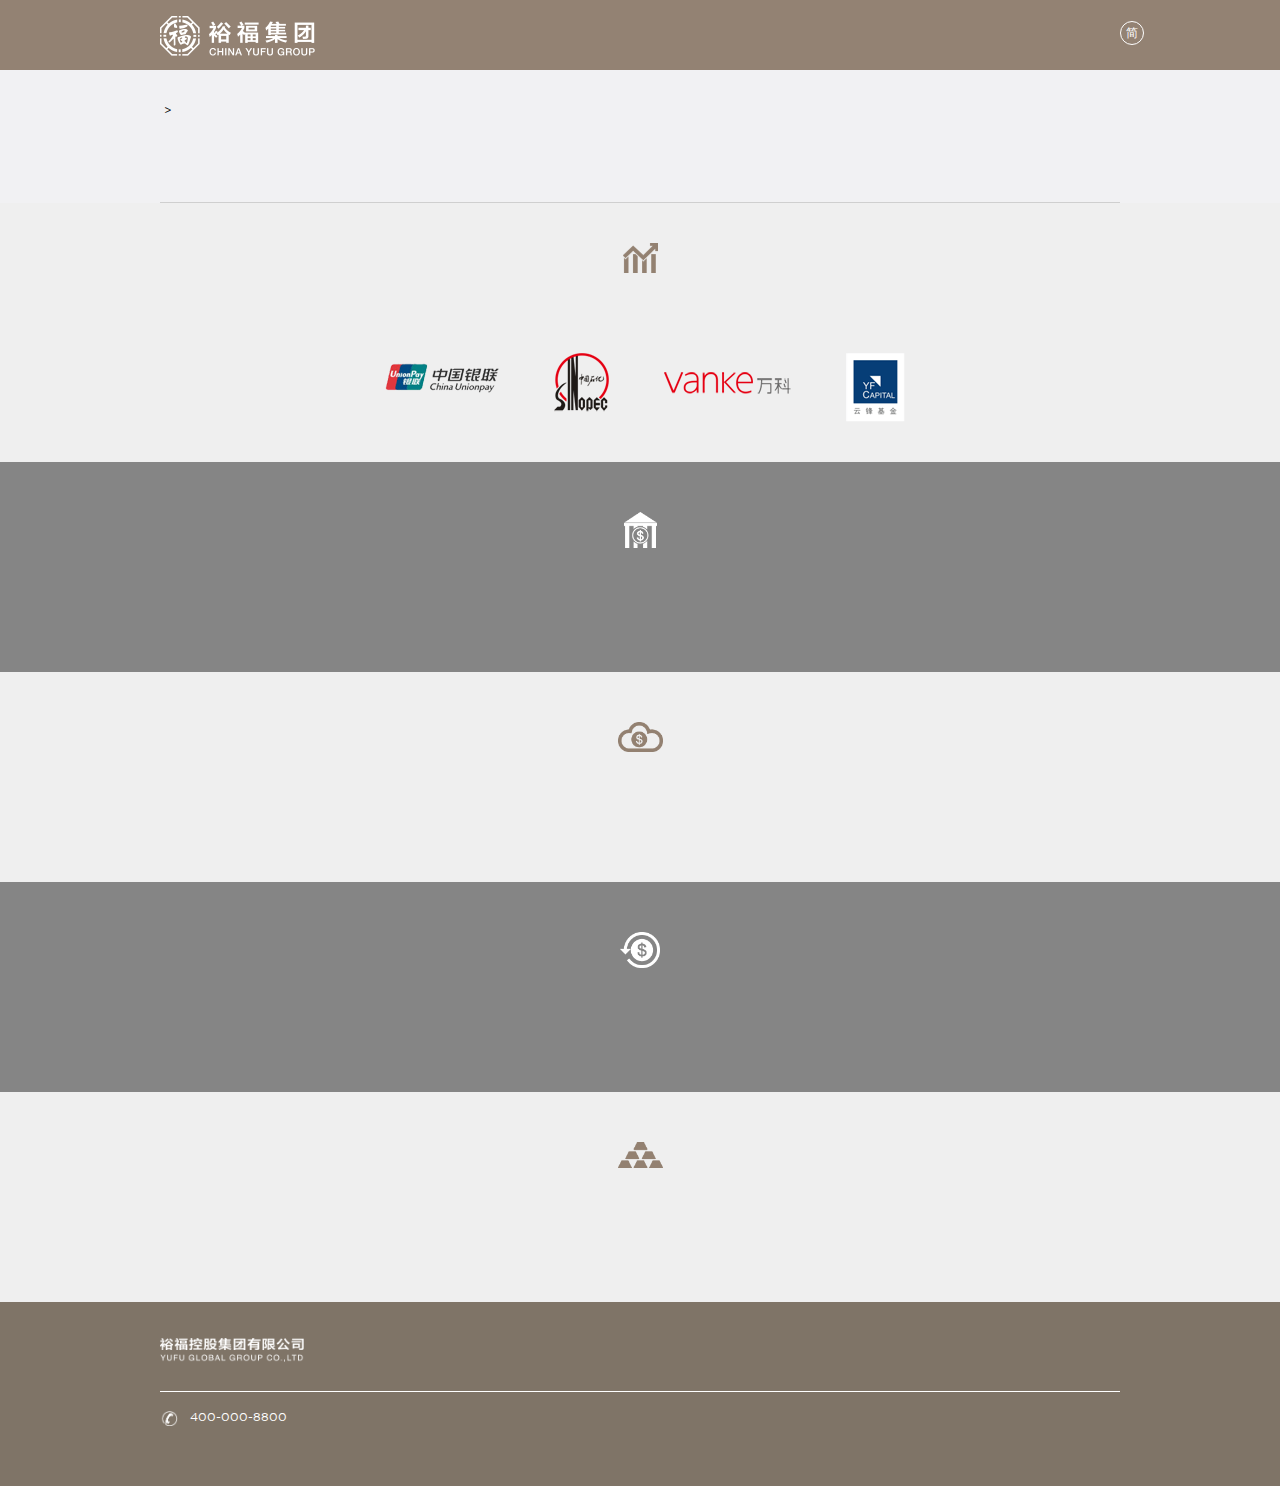
<file: industry.html>
﻿<!DOCTYPE html>
<html lang="zh_CN">
 <head> 
  <meta http-equiv="Content-Type" content="text/html; charset=UTF-8" /> 
  <title class="i18n" name="YFindustry"></title> 
  <meta id="i18n_pagename" content="index" /> 
  <meta name="keywords" content="裕福集团,实业投资、金融投资、互联网金融、第三方互联网支付、预付卡发行与受理。" /> 
  <meta name="description" content="裕福集团是一家覆盖实业投资、金融投资、互联网金融、第三方互联网支付、预付卡发行与受理（全国仅六家）、 互联网+（应用、增值）、电子商务、贵金属交易等业务的大型综合性集团。" /> 
  <link rel="icon" href="./images/favicon.ico" type="image/x-icon" /> 
  <link rel="shortcut icon" href="./images/favicon.ico" type="image/x-icon" /> 
  <link charset="utf-8" rel="stylesheet" type="text/css" href="./css/index.css" /> 
  <link charset="utf-8" rel="stylesheet" type="text/css" href="./css/industry.css" />
 </head>   
 <!--[if lt IE 7]><body class="ie6 "><![endif]--> 
 <!--[if IE 7]><body class="ie7 "><![endif]--> 
 <!--[if IE 8]><body class="ie8 "><![endif]--> 
 <!--[if IE 9]><body class="ie9 "><![endif]--> 
 <!--[if !IE]><!--> 
 <body class="transparent zh_CN transparent-header"> 
  <!--<![endif]--> 
  <div class="global-header"></div> 
  <div id="container" class="ui-container"> 
   <style>
        .mix img {
            margin-left: 25px;
            width: 300px;
            height: 190px;
            display: block;
            float: left;
        }
        
        .mix .summary {
            margin-left: 360px;
            text-align: left;
        }
        
        .content {
            margin-top: 30px;
            margin-bottom: 30px;
        }
        
        .banner,
        .banner ul li {
            height: 450px;
        }
        </style> 
   <div class="content"> 
    <div class="nav-link">
     <span class="i18n" name="index"></span>&nbsp;&gt;&nbsp; 
     <a href="./industry.html?anchor=section1" class="i18n" name="YFindustry"></a> 
    </div> 
    <div class="line"> 
     <p class="i18n" name="YFindustry"></p> 
    </div> 
   </div> 
   <ul class="wrap"> 
    <li class="bgf" id="section1"> 
     <div class="contBox"> 
      <div class="contHeader"> 
       <h2 class="i18n" name="Industry-investment"></h2> 
      </div> 
      <p class="i18n" name="Industry-investment-content"></p> 
      <ul> 
       <li></li> 
       <li></li> 
       <li></li> 
       <li></li> 
      </ul> 
     </div> </li> 
    <li id="section2" style="background-color:#858585 "> 
     <div class="contBox"> 
      <div class="contHeader"> 
       <h2 class="i18n" name="Third-party-payment"></h2> 
      </div> 
      <p class="i18n" name="Third-party-payment-content"></p> 
     </div> </li>
    <li class="bgf" id="section3"> 
     <div class="contBox"> 
      <div class="contHeader"> 
       <h2 class="i18n" name="Internet-applications"></h2> 
      </div> 
      <p class="i18n" name="Internet-applications-content"></p> 
     </div> </li> 
    <li id="section4" style="background-color:#858585 "> 
     <div class="contBox"> 
      <div class="contHeader"> 
       <h2 class="i18n" name="Internet-financial"></h2>
      </div> 
      <p class="i18n" name="Internet-financial-content"></p> 
     </div> </li> 
    <li class="bgf" id="section5" > 
     <div class="contBox"> 
      <div class="contHeader"> 
       <h2 class="i18n" name="Precious-metals-trading"></h2> 
      </div> 
      <p class="i18n" name="Precious-metals-trading-content"></p> 
     </div> </li> 
   </ul> 
   <div class="global-footer"> 
    <div class="footer-box"> 
     <div class="footer-top fn-clear"> 
      <div class="fn-left footer-left"> 
       <div class="footer-name">
        <img src="./images/btm-logo.png" alt="裕福控股集团有限公司" />
       </div> 
      </div> 
      <div class="fn-right friend-links"></div> 
     </div> 
     <div class="footer-bottom fn-clear"></div> 
    </div> 
   </div> 
  </div> 
  <script src="./js/jquery-2.2.4.min.js"></script>
  <script src="./js/navMenu.js"></script> 
  <script>
    $(function(){
        // 获取querystrings
      function GetQueryString(name) {  
          var reg = new RegExp("(^|&)" + name + "=([^&]*)(&|$)", "i");  
          var r = window.location.search.substr(1).match(reg);  //获取url中"?"符后的字符串并正则匹配
          var context = "";  
          if (r != null)  
               context = r[2];  
          reg = null;  
          r = null;  
          return context == null || context == "" || context == "undefined" ? "" : context;  
      }
      var anchor = GetQueryString("anchor");
      var eleTop = parseInt($("#"+anchor).offset().top);
      if(anchor == "section1"){
          $("body,html").animate({ 
              scrollTop: (eleTop - 70) //让body的scrollTop等于pos的top，就实现了滚动 
          },10);
      }else if(anchor == "section2"){
          $("body,html").animate({ 
              scrollTop: 544 //让body的scrollTop等于pos的top，就实现了滚动 
          },10); 
      }else if(anchor == "section3"){
          $("body,html").animate({ 
              scrollTop: 885 //让body的scrollTop等于pos的top，就实现了滚动 
          },10); 
      }else if(anchor == "section4"){
          $("body,html").animate({ 
              scrollTop: 1262 //让body的scrollTop等于pos的top，就实现了滚动 
          },10); 
      }else if(anchor == "section5"){
          $("body,html").animate({ 
              scrollTop: 1542 //让body的scrollTop等于pos的top，就实现了滚动 
          },10); 
      }
    })
    </script> 
  <script src="../js/jquery.i18n.properties.min.js"></script> 
  <script src="../js/language.js"></script>   
 </body>
</html>
</file>
<file: css/index.css>
﻿article,aside,blockquote,body,button,code,dd,details,div,dl,dt,fieldset,figcaption,figure,footer,form,h1,h2,h3,h4,h5,h6,header,hgroup,hr,input,legend,li,menu,nav,ol,p,pre,section,td,textarea,th,ul {
	margin:0;
	padding:0;
}
body,button,input,select,textarea {
	font:12px/1.5 Microsoft YaHei,tahoma,arial,Hiragino Sans GB,\\5B8B\4F53;
}
h1,h2,h3,h4,h5,h6 {
	font-size:100%;
	font-weight:500;
}
input,select,textarea {
	font-size:100%;
}
table {
	border-collapse:collapse;
	border-spacing:0;
}
ol,ul {
	list-style:none;
}
.fn-clear:after {
	visibility:hidden;
	display:block;
	font-size:0;
	content:" ";
	clear:both;
	height:0;
}
.fn-clear {
	zoom:1;
}
body .fn-hide {
	display:none;
}
.fn-left {
	float:left;
}
.fn-right {
	float:right;
}
body {
	width:100%;
	background:#f1f1f3;
	font-family:Microsoft Yahei,sans-serif;
}
body.en_US,body.ja_JP,body.KO {
	font-family:Calibri,Arial;
}
a {
	color:#333;
}
a:hover {
	text-decoration:none;
}
.clearfix {
	clear:both;
	float:none!important;
}
.global-header {
	width:100%;
	height:70px;
}
.header {
	background:#938273;
	width:100%;
	position:fixed;
	top:0;
	left:0;
	z-index:99999;
	transition:background .1s ease 0;
	-moz-transition:background .1s ease;
	-webkit-transition:background .1s ease;
    /*background: linear-gradient(to bottom, rgba(113, 111, 111, 0.68) 0%,rgba(177, 172, 172, 0.05) 100%);*/
}
.header-nav {
	margin-left:320px;
}
.header-navEn{
	margin-left: 270px;
}
.header-box {
	width:960px;
	height:70px;
	margin:0 auto;
	box-sizing:border-box;
	position:relative;
	
}
.header-brand,.nav-menu .nav-list {
	height:70px;
	line-height:70px;
}
.header-brand a,.header-brand img {
	display:inline-block;
	width:155px;
	height:40px;
	border:none;
}
.header-brand a {
	vertical-align:middle;
}
.nav-right {
	position:absolute;
	height:24px;
	top:50%;
	right:0;
	margin-top:-12px;
}
.nav-menu .nav-list {
	float:left;
	position:relative;
	padding:0 30px;
	box-sizing:border-box;
}
.header-navEn .nav-menu .nav-list{
	padding: 0 25px;
}
.nav-menu .nav-list a {
	text-decoration:none;
	cursor:pointer;
}
.nav-menu .nav-list-a {
	font-size:14px;
	color:#fff;
}
.nav-menu .nav-list:hover .nav-second {
	display:block;
}
/*.nav-menu .nav-list:last-child .nav-second {
	left:50%;
	transform: translate(-50%,0);
}*/
.nav-menu .nav-second {
	display:none;
	position:absolute;
	top:70px;
	left:50%;
	transform: translate(-50%,0);
	width:100%;
	padding:10px 0;
	border-top:4px solid #000;
	background-color:#000;
	opacity:.8;
	text-align: center;
}
.nav-menu .nav-second:before {
	background-color:#000;
	position:absolute;
	width:6px;
	height:6px;
	top:-7px;
	left:47%;
	z-index:9;
	content:"";
	border:0;
	transform:rotate(45deg);
	-ms-transform:rotate(45deg);
	-moz-transform:rotate(45deg);
	-webkit-transform:rotate(45deg);
	-o-transform:rotate(45deg);
}
.nav-menu .nav-second li {
	line-height:36px;
	text-align:center;
}
.nav-menu .nav-second li:hover {
	background-color:#938273;
	color:#fff;
}
.nav-menu .nav-second a,.nav-menu .nav-second a:hover {
	color:#fff;
}
.footer-top a,.footer-top a:hover {
	color:#fff;
	text-decoration:none;
}
.footer-top .nav-list {
	font-size:14px;
	float:left;
	margin-right:50px;
}
.footer-top .nav-list .nav-second li {
	line-height:26px;
	font-size:12px;
}
.fn-width80 {
	width:80px;
}
.nav-lang,.search-box {
	display:inline-block;
	vertical-align:middle;
}
.search_bar {
	position:relative;
	border:1px solid #fff;
	border-radius:14px;
	float:right;
	width:0;
	min-width:22px;
	height:22px;
	line-height:22px;
	transition:width .3s;
	-webkit-backface-visibility:hidden;
	overflow:hidden;
}
.search-input {
	outline:0;
	border:none;
	outline:none;
	width:50px;
	z-index:10;
	padding:0 20px 0 6px;
}
.search-btn,.search-input,.search_ico {
	height:22px;
	line-height:22px;
	position:absolute;
	top:0;
	right:0;
	background:transparent;
	color:#fff;
}
.search-btn,.search_ico {
	display:block;
	cursor:pointer;
	width:22px;
	border:0;
}
.search_ico {
	background:url(https://zos.alipayobjects.com/rmsportal/MbuRuHwqpXHxMEb.png);
	background-position:50%;
	background-size:10px 10px;
	background-repeat:no-repeat;
	z-index:90;
}
.search_open {
	width:100%!important;
	z-index:1002;
}
.nav-lang {
	margin-left:10px;
	position:relative;
	background-color:#000;
}
.nav-lang .lang-downlist {
	position:absolute;
	left:0;
	top:-12px;
	border-radius:13px;
}
.nav-lang .lang-downlist:hover .downlist-item {
	display:block;
}
.nav-lang .lang-downlist:hover .downlist-item.current {
	padding-bottom:10px;
}
.nav-lang .lang-downlist .downlist-item {
	display:none;
	padding-bottom:10px;
	cursor: pointer;
}
.nav-lang .lang-downlist .downlist-item.current {
	display:block;
	padding-bottom:0;
}
.nav-lang .lang-downlist .downlist-item:last-child {
	padding-bottom:0;
}
.nav-lang .lang-downlist .downlist-item .item-link {
	text-decoration:none;
	color:#fff;
	display:block;
	width:22px;
	height:22px;
	border:1px solid #fff;
	border-radius:100%;
	line-height:22px;
	text-align:center;
}
.global-breadcrumb {
	width:100%;
}
.breadcrumb-box {
	width:960px;
	margin:0 auto;
	line-height:60px;
	color:#646464;
	font-size:14px;
}
.breadcrumb-box .breadcrumb-arrow {
	padding:0 10px;
}
.breadcrumb-box .breadcrumb-current {
	color:#019ae5;
}
.content {
	box-sizing:border-box;
	width:960px;
	margin:0 auto;
}
.content-title .title-text {
	margin-bottom:-1px;
}
.content-describe {
	margin-top:15px;
	font-size:14px;
	color:#646464;
	line-height:30px;
}
.global-footer {
	width:100%;
	background-color:#7f7467;
}
.footer-box {
	box-sizing:border-box;
	width:960px;
	margin:0 auto;
	padding:36px 0 60px;
	color:#fff;
}
.footer-top {
	padding-bottom:20px;
	border-bottom:1px solid #fff;
}
.footer-left .footer-name {
	font-size:18px;
	width: 144px;
}
.footer-left .footer-name img{
	width: 100%
}
.footer-left .sns-links {
	margin-top:140px;
}
.sns-links a {
	box-sizing:border-box;
	margin-right:20px;
	text-decoration:none;
	width:20px;
	height:20px;
	display:inline-block;
}
.sns-links img {
	width:18px;
	border:none;
	vertical-align: middle;
}
.about-links {
	display:inline-block;
	margin-right:50px;
	color:#fff;
}
.about-links:last-child {
	margin-right:0;
}
.about-links .links-title {
	font-size:14px;
}
.about-links .am-link {
	line-height:12px;
	padding-top:15px;
}
.about-links a {
	color:#fff;
	font-size:12px;
	text-decoration:none;
}
.footer-bottom {
	padding-top:16px;
}
.bottom-right a {
	text-decoration:none;
	color:#fff;
}
.content-title {
	margin-bottom:20px;
	border-bottom:1px solid #cfcfcf;
}
.content-title .title-text {
	padding:30px 0 16px;
	font-size:24px;
	color:#151517;
	border-bottom:1px solid #979797;
	line-height:1;
	display:inline-block;
	font-weight:600;
	margin-right:30px;
}
.content-title .title-text a {
	text-decoration:none;
}
.content-title .title-text-unactive a {
	color:#979797;
	text-decoration:none;
}
.content-title .title-category {
	margin:30px 0 0;
	float:right;
	font-size:18px;
	color:#7c7c7c;
}
.content-title .title-category li {
	float:left;
	margin-left:20px;
}
.content-title .title-category li.label {
	padding-right:45px;
}
.content-title .title-category li.item {
	color:#019ae5;
	padding-bottom:16px;
}
.content-title .title-category li a.btn-select {
	display:inline-block;
	background-image:url(https://zos.alipayobjects.com/rmsportal/zoapshlSxiXzOnt.png);
	background-position:0;
	background-size:contain;
	width:15px;
	height:15px;
	margin-left:20px;
}
.pager {
	text-align:center;
	padding:20px 0;
	font-size:14px;
}
.pager a {
	text-decoration:none;
	color:#00a0e9;
}
.pager a:hover {
	text-decoration:underline;
}
.box-shadow {
	box-shadow:0 3px 7px hsla(0,0%,81%,.2);
}
#J_videoContainer {
	margin-bottom:20px;
	height:520px;
	width:100%;
	overflow:hidden;
	position:relative;
}
.transparent-header .header {
	background-color:transparent;
}
.transparent-header .nav-second {
	top:65px;
}
.transparent-header .ui-container,.transparent .ui-container {
	margin-top:-90px;
}
@font-face {
	font-family:icon-finyear;
	src:url("../fonts/font_1469605458_4144714.eot");
	src:url("../fonts/font_1469605458_4144714.eot?#iefix") format("embedded-opentype"),url("../fonts/font_1469605458_4144714.woff") format("woff"),url("../fonts/font_1469605458_4144714.ttf") format("truetype"),url("../fonts/font_1469605458_4144714.svg#iconfont") format("svg");
}
@font-face {
	font-family:icon-finmonth;
	src:url("../fonts/font_1469604933_0529017.eot");
	src:url("../fonts/font_1469604933_0529017.eot?#iefix") format("embedded-opentype"),url("../fonts/font_1469604933_0529017.woff") format("woff"),url("../fonts/font_1469604933_0529017.ttf") format("truetype"),url("../fonts/font_1469604933_0529017.svg#iconfont") format("svg");
}
/** Generated by FG **/
@font-face {
	font-family: 'ConstantiaBold';
	src: url('../fonts/ConstantiaBold.eot');
	src: local('☺'), url('../fonts/ConstantiaBold.woff') format('woff'), url('../fonts/ConstantiaBold.ttf') format('truetype'), url('../fonts/ConstantiaBold.svg') format('svg');
	font-weight: normal;
	font-style: normal;
}
.finyear1:before {
	content:"\E600";
}
.finyear2:before {
	content:"\E601";
}
.finyear3:before {
	content:"\E602";
}
.finyear4:before {
	content:"\E603";
}
.finyear5:before {
	content:"\E604";
}
.finyear6:before {
	content:"\E605";
}
.finyear7:before {
	content:"\E60A";
}
.finyear8:before {
	content:"\E606";
}
.finyear9:before {
	content:"\E607";
}
.finyear0:before {
	content:"\E608";
}
.finyeard:before {
	content:"\E609";
}
.finmonth1:before {
	content:"\E602";
}
.finmonth2:before {
	content:"\E603";
}
.finmonth3:before {
	content:"\E604";
}
.finmonth4:before {
	content:"\E605";
}
.finmonth5:before {
	content:"\E606";
}
.finmonth6:before {
	content:"\E607";
}
.finmonth7:before {
	content:"\E608";
}
.finmonth8:before {
	content:"\E609";
}
.finmonth9:before {
	content:"\E60A";
}
.finmonth0:before {
	content:"\E601";
}
.finmonthd:before {
	content:"\E600";
}
.icon-finyear {
	font-family:icon-finyear!important;
	font-size:50px;
	width:25px;
	line-height:40px;
	text-indent:-11px;
}
.icon-finmonth,.icon-finyear {
	height:50px;
	overflow:hidden;
	display:inline-block;
	text-align:center;
	font-style:normal;
	-webkit-font-smoothing:antialiased;
	-webkit-text-stroke-width:.2px;
	-moz-osx-font-smoothing:grayscale;
}
.icon-finmonth {
	font-family:icon-finmonth!important;
	font-size:36px;
	width:21px;
	line-height:50px;
	text-indent:-7px;
	margin-top:34px;
}
.paging {
	clear:left;
	height:38px;
	line-height:38px;
	width:490px;
	margin:0 auto;
	padding:30px 0;
	font-size:20px;
	color:#727272;
}
.paging li {
	float:left;
	width:36px;
	text-align:center;
}
.paging li.next,.paging li.page-index {
	margin-left:40px;
}
.paging li.current {
	color:#019ae5;
	font-size:30px;
}
.paging li a {
	color:inherit;
	text-decoration:none;
	cursor:pointer;
	font-family:sans-serif;
}
.paging li .img-page-next {
	background-image:url(https://zos.alipayobjects.com/rmsportal/wcoBhsgRrnVqzzy.png);
}
.paging li .img-page-next,.paging li .img-page-prev {
	display:inline-block;
	background-position:0;
	background-size:contain;
	width:8px;
	height:15px;
	background-repeat:no-repeat;
}
.paging li .img-page-prev {
	background-image:url(https://zos.alipayobjects.com/rmsportal/krCsmTMTblbisTq.png);
}
.sharing {
	float:left;
}
.sharing p {
	color:#777;
	font-size:14px;
}
.sharing-link,.sharing-link a {
	height:30px;
	line-height:30px;
	display:inline-block;
}
.sharing-link a {
	width:30px;
	margin-right:12px;
	text-align:center;
	vertical-align:middle;
}
.sharing .icon {
	display:inline-block;
	background:url(https://zos.alipayobjects.com/rmsportal/IIJOqYdXlWTDiuV.jpg) 0 0 no-repeat;
	width:30px;
	height:30px;
}
.sharing .icon-sina {
	background-position:3px -3px;
}
.sharing .icon-qqweibo {
	background-position:-39px -3px;
}
.sharing .icon-qzone {
	background-position:-85px -3px;
}
.sharing .wechat {
	background-position:-127px -2px;
}
.sharing .icon-sina:hover {
	background-position:-191px -3px;
}
.sharing .icon-qqweibo:hover {
	background-position:-233px -3px;
}
.sharing .icon-qzone:hover {
	background-position:-278px -3px;
}
.sharing .wechat:hover {
	background-position:-319px -3px;
}
.en_US .content .news-content .text-detail {
	word-break:break-word;
}
.global-footer .bottom-left span,.global-footer .bottom-right a {
	margin-left:5px;
}
.global-footer .bottom-right span {
	margin-left:10px;
}
body {
	overflow-x:hidden;
}
.slogan {
	font-size:40px;
	color:#a39382;
	text-align:center;
	margin-top:40px;
	padding-bottom:30px;
}
.slogan p {
	width:430px;
	clear:both;
	margin:0 auto;
}
.slogan span {
	letter-spacing: 7px
}
.group-summary {
	/*padding-bottom:40px;*/
}
.la{
	transform: scale(0.8);
}
.group-summary .title {
	margin:56px 0 36px;
}
.group-summary .title hr {
	background-color:#979797;
	opacity:.7;
}
.group-summary .title p {
	background-color:#f1f1f3;
	font-size:30px;
	font-weight:400;
	color:#5d5d5d;
	text-align:center;
	padding:0 30px;
	/*min-width:250px;*/
	height:50px;
	line-height:50px;
	margin:-25px auto 0;
	float: left;
	position:relative;
	left: 50%;
	transform:translate(-50%,0);
	z-index:9;
	letter-spacing:8px;
}
.group-summary .title p:lang(en_US) {
	font-size:25px;
	line-height:45px;
	letter-spacing:0;
}
.pa{text-decoration: none;font-size: 30px}
.group-summary .summary {
	width:900px;
	margin:0 auto;
	font-size:16px;
	line-height:40px;
	color:#727070;
	text-align:left;
	text-indent: 2em;
}
.group-summary .summary img {
	width:100%;
}
.history {
	overflow:hidden;
}
.history #year {
	position:relative;
}
.history #year div {
	margin:0 auto;
	width:660px;
	overflow:hidden;
	user-select:none;
}
.history #year div ul {
	width:9999999px;
	transition:all .3s ease-out;
}
.history #year div ul li {
	float:left;
	width:120px;
	color:#464646;
	opacity:.1;
	text-align:center;
	height:122px;
	line-height:180px;
	cursor:default;
	transition:left .3s ease-out;
}
.history #year div ul li.sibling {
	opacity:.3;
}
.history #year div ul li.cur {
	width:166px;
	opacity:1;
	color:#a39382;
	font-size:46px;
}
.history #year div ul li.cur .icon-f2 {
	text-indent:-22px;
}
.history #year a {
	display:block;
	width:14px;
	height:26px;
	position:absolute;
	left:105px;
	top:53px;
	background-repeat:no-repeat;
	background-size:contain;
}
.history #year a.prev {
	background-image:url(../images/arrow2l.png);
}
.history #year a.prev.cur {
	background-image:url(../images/arrowl.png);
}
.history #year a.next {
	left:auto;
	right:105px;
	background-image:url(../images/arrow2r.png);
}
.history #year a.next.cur {
	background-image:url(../images/arrowr.png);
}
.history #pic {
	position:relative;
	margin:20px auto;
	width:500px;
	height:350px;
}
.history #pic ul {
	width:9999999px;
	transition:all .3s ease-out;
	transform:translateZ(0);
}
.history #pic ul li {
	float:left;
	position:relative;
	width:100px;
	height:350px;
	transition:all .3s ease-out;
	transform-origin:50% 50%;
}
.history #pic ul li img {
	position:absolute;
	left:-275px;
	width:650px;
	height:100%;
	transition:all .3s ease-out;
	opacity:0;
	transform:scale(.3);
}
.history #pic ul li.sibling2 {
	z-index:10;
}
.history #pic ul li.sibling2 img {
	display:block;
	opacity:.6;
	transform:scale(.6);
}
.history #pic ul li.sibling {
	z-index:100;
}
.history #pic ul li.sibling img {
	display:block;
	opacity:.8;
	transform:scale(.8);
}
.history #pic ul li.cur {
	z-index:200;
}
.history #pic ul li.cur img {
	display:block;
	opacity:1;
	transform:scale(1);
}
.history #content {
	position:relative;
	width:900px;
	margin:30px auto 0;
	overflow:hidden;
}
.history #content>div {
	display:none;
}
.history #content>div.cur {
	display:block;
}
.history #content:before {
	position:absolute;
	left:0;
	top:90px;
	width:100%;
	height:2px;
	display:block;
	content:" ";
	background:linear-gradient(90deg,hsla(0,0%,56%,0),#8e8e8e,hsla(0,0%,56%,0));
}
.history #content .date {
	margin-bottom:70px;
	width:99999px;
	transition:all .3s ease-out;
	transform:translate3d(300px,0,0);
	user-select:none;
	cursor:default;
	display: none;
}
.history #content .date li {
	visibility:hidden;
	position:relative;
	float:left;
	width:300px;
	text-align:center;
	font-size:36px;
	color:#c1c0c0;
	height:70px;
	line-height:70px;
	transition:all .3s ease-out;
}
.history #content .date li:after {
	position:absolute;
	left:146px;
	bottom:-25px;
	display:block;
	content:" ";
	width:8px;
	height:8px;
	border-radius:100%;
	background:#c8c8c8;
	transition:all .3s ease-out;
}
.history #content .date li.cur {
	visibility:visible;
	font-size:70px;
	color:#019ae5;
}
.history #content .date li.cur:after {
	left:144px;
	bottom:-27px;
	width:12px;
	height:12px;
	background:#019ae5;
}
.history #content .txt {
	position:relative;
	background:#fff;
	padding:40px 70px;
	min-height:100px;
	text-align:center;
}
.history #content .txt:before {
	content:"";
	display:block;
	position:absolute;
	left:437px;
	top:-16px;
	width:0;
	height:0;
	border-left:13px solid transparent;
	border-right:13px solid transparent;
	border-bottom:16px solid #fff;
}
.history #content .txt li {
	display:none;
	margin:0 auto;
	line-height:40px;
	color:#727070;
	font-size:18px;
}
.history #content .txt li.cur,.more-link {
	display:block;
}
.more-link {
	float:right;
	text-decoration:none;
	font-size:14px;
	width:110px;
	text-align:center;
	border:1px solid #979797;
	height:30px;
	line-height:30px;
	border-radius:14px;
	color:#009de6;
	background:#f1f1f1;
	position:relative;
	right:30px;
	top:-43px;
}
.icon-md {
	width:11px;
	text-indent:-11px;
}
.history #year li.cur {
	margin:0 10px;
	border-bottom: 4px solid #a39382;
}
.history #year li.cur .icon-finyear {
	line-height:121px;
	height:121px;
	width:41px;
	font-size:80px;
	text-indent:-18px;
}
.history #content li.cur {
	padding-top:0;
}
.history #content li.cur .icon-finmonth {
	margin-top:0;
	font-size:60px;
	width:34px;
	height:90px;
	line-height:90px;
	text-indent:-13px;
}
.history #content li.cur .icon-finmonth.icon-md {
	width:20px;
	text-indent:-18px;
}
.banner {
	position:relative;
	width:100%;
	overflow:auto;
	font-size:18px;
	line-height:24px;
	text-align:center;
	color:hsla(0,0%,100%,.6);
	text-shadow:0 0 1px rgba(0,0,0,.05),0 1px 2px rgba(0,0,0,.3);
	background:#5b4d3d;
	box-shadow:0 1px 2px rgba(0,0,0,.25);
}
.banner ul {
	list-style:none;
	width:300%;
}
.banner ul li {
	display:block;
	float:left;
	width:33%;
	-ms-background-size:cover;
	background-size:cover;
	background-position:50%;
	box-shadow:inset 0 -3px 6px rgba(0,0,0,.1);
}
.banner .dot {
	-webkit-filter:drop-shadow(0 1px 2px rgba(0,0,0,.3));
	-moz-filter:drop-shadow(0 1px 2px rgba(0,0,0,.3));
	-ms-filter:drop-shadow(0 1px 2px rgba(0,0,0,.3));
	-o-filter:drop-shadow(0 1px 2px rgba(0,0,0,.3));
	filter:drop-shadow(0 1px 2px rgba(0,0,0,.3));
}
.banner .dots {
	position:absolute;
	left:0;
	right:0;
	bottom:20px;
	display: none;
}
.banner .dots li {
	display:inline-block;
	width:11px;
	height:11px;
	margin:0 10px;
	text-indent:-999em;
	background:#f1f1f1;
	border-radius:50%;
	cursor:pointer;
	opacity:.3;
	transition:background .5s,opacity .5s;
}
.banner .dots li.active {
	background:#fff;
	border:3px solid #fff;
	opacity:1;
}
@font-face {
	font-family:'GothamBook';
	src:url('../fonts/Gotham-Book.eot');
	src:url('../fonts/Gotham-Book.woff') format('woff'),url('../fonts/Gotham-Book.ttf') format('truetype');
	font-style:normal;
	font-weight:200
}
body {
	font-family:GothamBook,helvetica,arial,"Microsoft Yahei",微软雅黑,sans-serif;
	font-weight:200!important;
	-webkit-font-smoothing:antialiased;
	text-rendering:optimizeLegibility;
}
/*commoscss*/
.transparent-header .nav-second{
	top: 70px
}
.nav-link span{color:#333;font-size: 14px}
.nav-link a{color: #938273;text-decoration: none;font-size: 14px}
.line{width: 100%;height:51px;border-bottom: 1px solid #cfcfcf;margin-top: 30px;}
.line p{color:#938273;float:left;line-height: 51px;font-size: 18px;font-weight: bold;border-bottom: 1px solid #938273;margin-bottom: -2px}
@-webkit-keyframes slideInDown {
	0% {
		opacity: 0;
		-webkit-transform: translateY(-2000px);
		transform: translateY(-2000px)
	}

	100% {
		-webkit-transform: translateY(0);
		transform: translateY(0)
	}
}

@keyframes slideInDown {
	0% {
		opacity: 0;
		-webkit-transform: translateY(-50px);
		-ms-transform: translateY(-50px);
		transform: translateY(-50px)
	}

	100% {
		-webkit-transform: translateY(0);
		-ms-transform: translateY(0);
		transform: translateY(0)
	}
}
.sns-links a{position: relative;}
.sns-links a:first-child:hover:before{
	content: '';
	background-image: url(../images/yfCode.png);
	background-size: 100px;
	vertical-align:middle;
  	display:inline-block;
  	position: absolute;
  	left: -40px	;
  	top: -116px;
  	width: 100px;
  	height: 100px;
  	animation: slideInDown .8s both;
  	-webkit-animation:slideInDown .8s both;
}
.i18n{
	text-justify: inter-ideograph;
    text-align: justify;
}
body.enFont{
	font-family: Helvetica;
}
</file>
<file: css/industry.css>
﻿.fn-clear p{display: none}
.cur p{
		display: block;
	    width: 650px;
	    line-height: 50px;
	    height: 50px;
	    color: #646464;
	    position: absolute;
	    left: -275px;
	    top: 320px;
	    font-size: 16px;
	    text-align: center;
	    background-color: #fff;
}
.cur p span{
	display: block;
	width: 610px;
	padding: 0 20px;
	height: 100%;
	text-overflow:ellipsis; 
	white-space:nowrap; 
	overflow:hidden;
}
.cur p:before {
	background-color:#fff;
	position:absolute;
	width: 10px;
    height: 10px;
    top: -5px;
	left:47%;
	z-index:9;
	content:"";
	border:0;
	transform:rotate(45deg);
	-ms-transform:rotate(45deg);
	-moz-transform:rotate(45deg);
	-webkit-transform:rotate(45deg);
	-o-transform:rotate(45deg);
}
.content{
	margin-bottom: 0!important;
}
.wrap{
	width: 100%;
	background-color: #384c70;
}
.wrap .contBox{
	box-sizing: border-box;
    width: 830px;
    height: auto;
    overflow: hidden;
    line-height: 33px;
    font-size: 16px;
    margin: 0 auto;
    padding: 30px 0 70px;
    color: #fff;
    text-align: center;
}
#section1 .contBox{padding: 20px 0 10px}
.bgf{
	background-color: #efefef;
}
.bgf .contBox{
	color: #727070
}
.wrap li .contHeader{
	height: 70px;
	line-height: 40px;
	margin:20px 0;
}
.wrap li .contHeader h2{
	display: block;
	font-size: 30px;
	font-weight: normal;
	margin-left: 10px;
	color: #fff;
	text-align: center;
}
.wrap li.bgf .contHeader h2{
	color: #595757
}
.wrap li ul{
	height: auto;
	overflow:hidden;
	margin:40px 0 0 160px;
}
.wrap li ul li{
	float: left;
	margin-right: 55px;
	line-height: 70px;
	text-align: center;
}
#section1 .contHeader:before{
	content: '';
	background-image: url(../images/section1-1.png);
	background-size:100%;
	width: 35px;
	height: 30px;
	vertical-align:top;
  	display:inline-block;
}
#section1 ul li:first-child:before{
	content: url(../images/s1-1.png);
	vertical-align:middle;
  	display:inline-block;
}
#section1 ul li:nth-child(2):before{
	content: url(../images/s1-2.png);
	vertical-align:middle;
  	display:inline-block;
}
#section1 ul li:nth-child(3):before{
	content: url(../images/s1-3.png);
	vertical-align:middle;
  	display:inline-block;
}
#section1 ul li:nth-child(4):before{
	content: url(../images/s1-4.png);
	vertical-align:middle;
  	display:inline-block;
}
#section2 .contHeader:before{
	content: '';
	background-image: url(../images/section1-2.png);
	background-size:100%;
	width: 33px;
	height: 36px;
	vertical-align:top;
  	display:inline-block;
}
#section3 .contHeader:before{
	content: '';
	background-image: url(../images/section1-3.png);
	background-size:100%;
	width: 45px;
	height: 30px;
	vertical-align:top;
  	display:inline-block;
}
#section4 .contHeader:before{
	content: '';
	background-image: url(../images/section1-4.png);
	background-size:100%;
	width: 40px;
	height: 36px;
	vertical-align:top;
  	display:inline-block;
}
#section5 .contHeader:before{
	content: '';
	background-image: url(../images/section1-5.png);
	background-size:100%;
	width: 45px;
	height: 26px;
	vertical-align:top;
  	display:inline-block;
}
.transparent-header .ui-container, .transparent .ui-container{
	margin-top: 0
}
.transparent-header .header{background-color: #938273}
</file>
